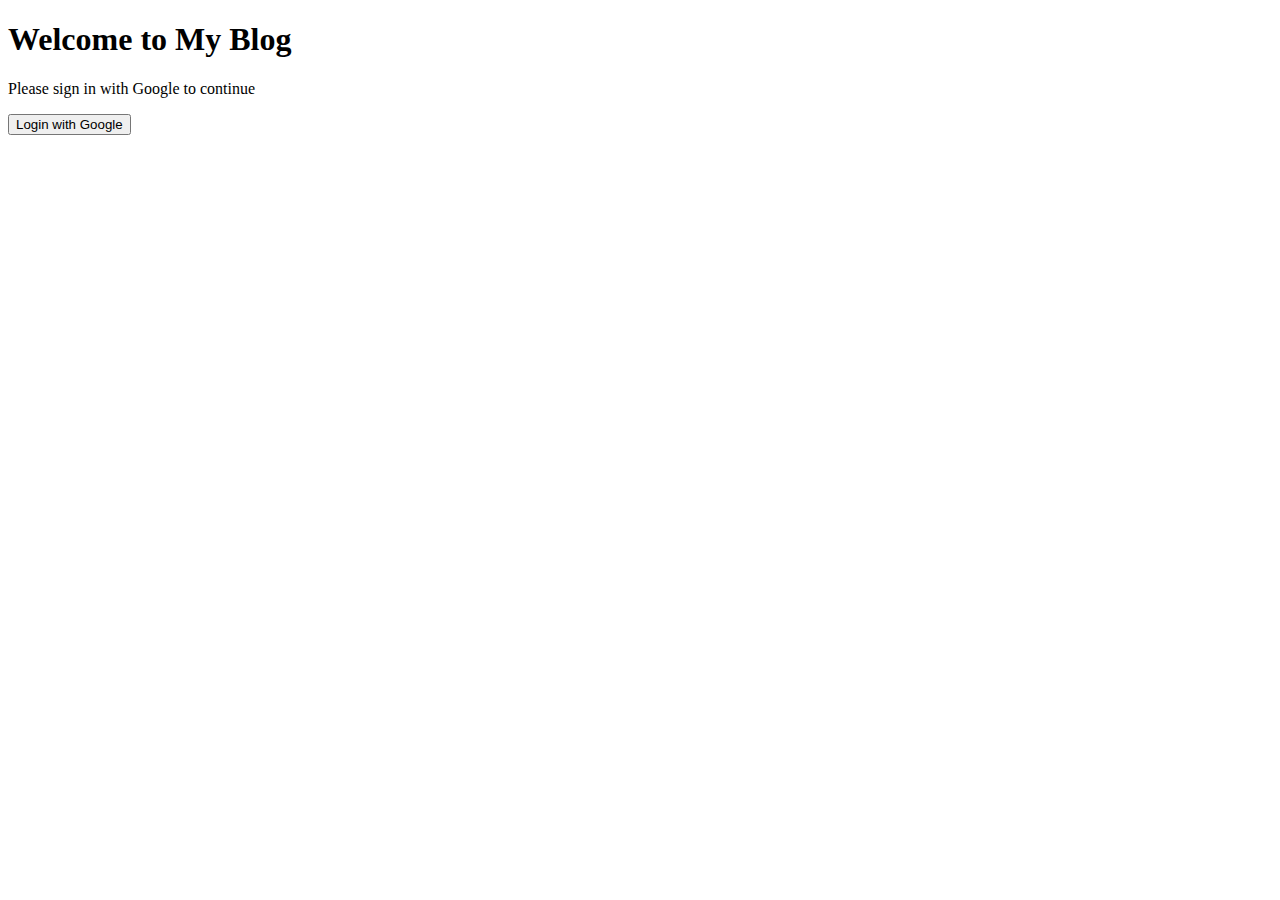
<file: googleauth/users/templates/login.html>
<!DOCTYPE html>
<html>
<head>
    <title>Login - My Blog</title>
</head>
<body>
    <h1>Welcome to My Blog</h1>
    <p>Please sign in with Google to continue</p>

    <a href="{% provider_login_url 'google' %}">
        <button>Login with Google</button>
    </a>
</body>
</html>
</file>
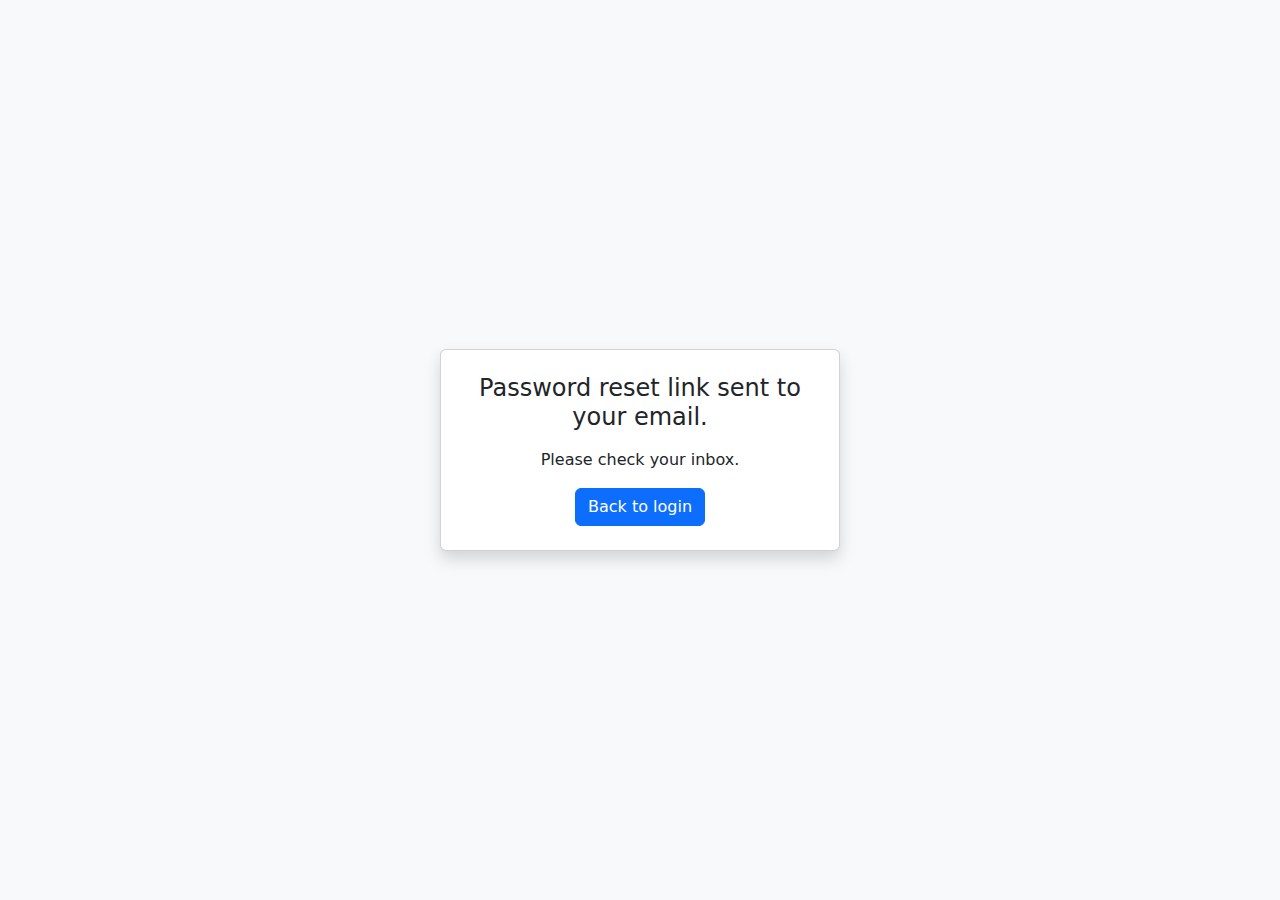
<file: googleauth/users/templates/account/password_reset_done.html>
<!DOCTYPE html>
<html>
<head>
    <title>Reset Email Sent</title>
    <link href="https://cdn.jsdelivr.net/npm/bootstrap@5.3.0/dist/css/bootstrap.min.css" rel="stylesheet">
</head>
<body class="bg-light d-flex justify-content-center align-items-center" style="height: 100vh;">
    <div class="card shadow p-4" style="width: 400px;">
        <h4 class="text-center">Password reset link sent to your email.</h4>
        <p class="text-center mt-2">Please check your inbox.</p>
        <div class="text-center">
            <a href="{% url 'account_login' %}" class="btn btn-primary">Back to login</a>
        </div>
    </div>
</body>
</html>
</file>
